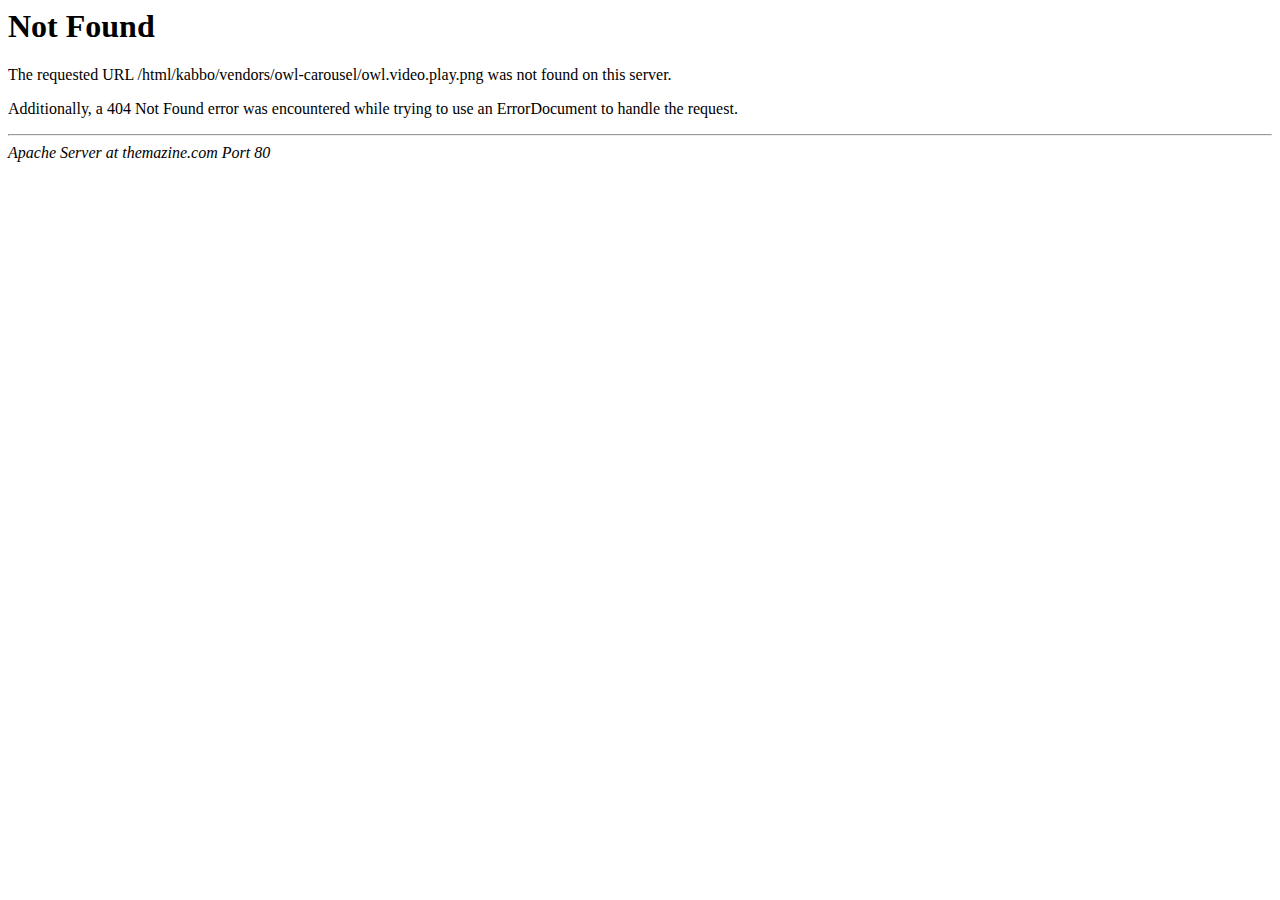
<file: static/vendors/owl-carousel/owl.video.play.html>
<!DOCTYPE HTML PUBLIC "-//IETF//DTD HTML 2.0//EN">
<html><head>
<title>404 Not Found</title>
</head><body>
<h1>Not Found</h1>
<p>The requested URL /html/kabbo/vendors/owl-carousel/owl.video.play.png was not found on this server.</p>
<p>Additionally, a 404 Not Found
error was encountered while trying to use an ErrorDocument to handle the request.</p>
<hr>
<address>Apache Server at themazine.com Port 80</address>
</body></html>
</file>
